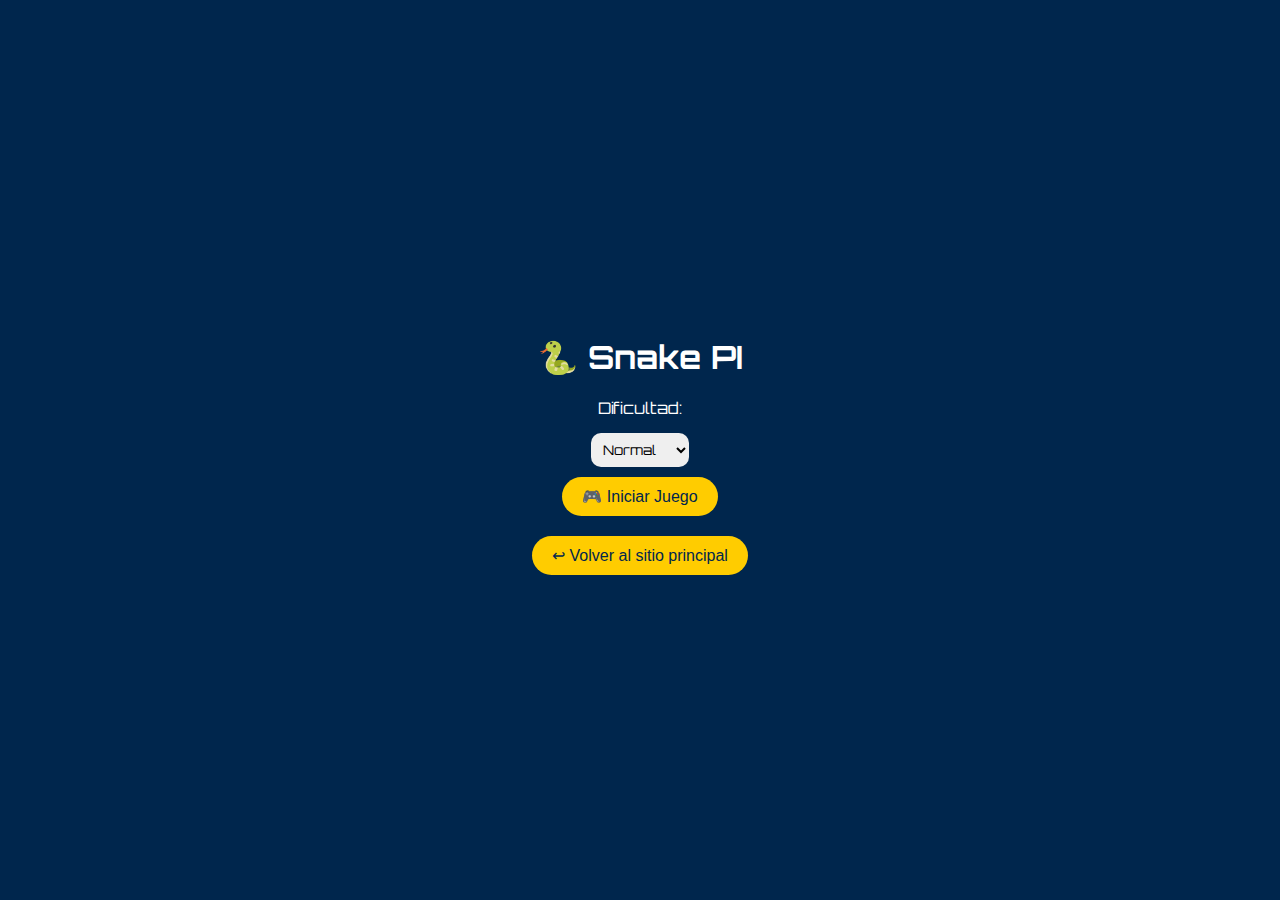
<file: juego.html>
<!DOCTYPE html>
<html lang="es">
<head>
  <meta charset="UTF-8" />
  <meta name="viewport" content="width=device-width, initial-scale=1.0"/>
  <title>Juego del Día de Pi</title>
  <link href="https://fonts.googleapis.com/css2?family=Orbitron&display=swap" rel="stylesheet">
  <style>
    body {
      margin: 0;
      background-color: #00264d;
      font-family: 'Orbitron', sans-serif;
      color: white;
      text-align: center;
    }
    #gameContainer {
      display: none;
      flex-direction: column;
      align-items: center;
      justify-content: center;
      height: 100vh;
    }
    #startScreen {
      height: 100vh;
      display: flex;
      flex-direction: column;
      justify-content: center;
      align-items: center;
    }
    canvas {
      background-color: #003d66;
      border: 3px solid white;
    }
    #score {
      font-size: 24px;
      margin: 10px 0;
    }
    .btn {
      background: #ffcc00;
      color: #00264d;
      padding: 10px 20px;
      border: none;
      border-radius: 20px;
      font-size: 16px;
      cursor: pointer;
      margin: 10px;
    }
    .btn:hover {
      background: white;
      color: black;
    }
    #controls {
      display: flex;
      gap: 10px;
      margin-top: 15px;
      flex-wrap: wrap;
      justify-content: center;
    }
    #gameOverMsg {
      font-size: 20px;
      margin-top: 10px;
    }
    select {
      padding: 8px;
      border-radius: 10px;
      border: none;
      margin-top: 15px;
      font-family: Orbitron;
    }
    @media(max-width: 600px) {
      canvas {
        width: 90vw;
        height: 90vw;
      }
    }

    body.no-scroll {
    overflow: hidden;
    touch-action: none;
  }
  </style>
</head>
<body>

  <div id="startScreen">
    <h1>🐍 Snake PI</h1>
    <label for="difficulty">Dificultad:</label>
    <select id="difficulty">
      <option value="200">Fácil</option>
      <option value="150" selected>Normal</option>
      <option value="100">Difícil</option>
      <option value="70">Extrema</option>
    </select>
    <button class="btn" onclick="startGame()">🎮 Iniciar Juego</button>
    <button class="btn" onclick="location.href='index.html'">↩ Volver al sitio principal</button>
  </div>

  <div id="gameContainer">
    <div id="score">Puntuación: 0</div>
    <canvas id="gameCanvas" width="300" height="300"></canvas>
    <div id="gameOverMsg"></div>
    <div id="controls">
      <button class="btn" onclick="toggleSound()">🔊 Sonido</button>
      <button class="btn" onclick="restartGame()">🔁 Reiniciar</button>
      <button class="btn" onclick="location.href='index.html'">↩ Volver</button>
    </div>
  </div>

  <script>
    const canvas = document.getElementById("gameCanvas");
    const ctx = canvas.getContext("2d");
    let box = 20;
    let snake = [{ x: 5, y: 5 }];
    let food = { x: 10, y: 10 };
    let direction = 'RIGHT';
    let score = 0;
    let gameInterval;
    let soundEnabled = true;
    const eatSound = new Audio('https://www.myinstants.com/media/sounds/pop-cat.mp3');
    let piDigits = "14159265358979323846264338327950288419716939937510";
    let piIndex = 0;
    let speed = 150;

    function drawGame() {
      ctx.fillStyle = "#003d66";
      ctx.fillRect(0, 0, canvas.width, canvas.height);

      // Dibujar cuerpo de serpiente con dígitos de Pi y borde
      snake.forEach((segment, index) => {
        ctx.fillStyle = "#00ccff";
        ctx.fillRect(segment.x * box, segment.y * box, box, box);

        // Borde del segmento
        ctx.strokeStyle = "#ffffff";
        ctx.lineWidth = 1.5;
        ctx.strokeRect(segment.x * box, segment.y * box, box, box);

        // Mostrar dígito correspondiente
        let digit = index === 0 ? "3" : piDigits[index - 1] || "";
        ctx.fillStyle = "#00264d";
        ctx.font = "16px Orbitron";
        ctx.fillText(digit, segment.x * box + 6, segment.y * box + 16);
      });

      // Dibujar comida
      ctx.fillStyle = "#ffcc00";
      ctx.font = "18px Orbitron";
      ctx.fillText("π", food.x * box + 5, food.y * box + 15);
    }

    function updateGame() {
      let head = { ...snake[0] };

      if (direction === 'LEFT') head.x--;
      if (direction === 'RIGHT') head.x++;
      if (direction === 'UP') head.y--;
      if (direction === 'DOWN') head.y++;

      if (
        head.x < 0 || head.x * box >= canvas.width ||
        head.y < 0 || head.y * box >= canvas.height ||
        snake.some(seg => seg.x === head.x && seg.y === head.y)
      ) {
        clearInterval(gameInterval);
        document.getElementById('gameOverMsg').innerHTML = `☠️ Game Over | Puntuación final: ${score}`;
        return;
      }

      if (head.x === food.x && head.y === food.y) {
        score++;
        document.getElementById("score").innerText = `Puntuación: ${score}`;
        if (soundEnabled) eatSound.play();
        if (piIndex < piDigits.length) piIndex++;
        food = {
          x: Math.floor(Math.random() * (canvas.width / box)),
          y: Math.floor(Math.random() * (canvas.height / box))
        };
      } else {
        snake.pop();
      }

      snake.unshift(head);
      drawGame();
    }

    function startGame() {
      speed = parseInt(document.getElementById("difficulty").value);
      document.getElementById("startScreen").style.display = "none";
      document.getElementById("gameContainer").style.display = "flex";
      snake = [{ x: 5, y: 5 }];
      direction = 'RIGHT';
      score = 0;
      piIndex = 0;
      document.getElementById("score").innerText = "Puntuación: 0";
      document.getElementById("gameOverMsg").innerText = "";
      food = { x: 10, y: 10 };
      clearInterval(gameInterval);
      gameInterval = setInterval(updateGame, speed);
    }

    function restartGame() {
      clearInterval(gameInterval);
      piIndex = 0;
      startGame();
    }

    function toggleSound() {
      soundEnabled = !soundEnabled;
      alert(`Sonido ${soundEnabled ? 'activado' : 'desactivado'}`);
    }

    document.addEventListener("keydown", (e) => {
      if (e.key === "ArrowUp" && direction !== "DOWN") direction = "UP";
      if (e.key === "ArrowDown" && direction !== "UP") direction = "DOWN";
      if (e.key === "ArrowLeft" && direction !== "RIGHT") direction = "LEFT";
      if (e.key === "ArrowRight" && direction !== "LEFT") direction = "RIGHT";
    });

    let xDown = null, yDown = null;
    canvas.addEventListener('touchstart', (e) => {
  document.body.classList.add('no-scroll');
  const firstTouch = e.touches[0];
  xDown = firstTouch.clientX;
  yDown = firstTouch.clientY;
}, { passive: false });

canvas.addEventListener('touchmove', (e) => {
  e.preventDefault(); // <-- esto evita que la página se desplace
  if (!xDown || !yDown) return;

  const xUp = e.touches[0].clientX;
  const yUp = e.touches[0].clientY;
  const xDiff = xDown - xUp;
  const yDiff = yDown - yUp;

  if (Math.abs(xDiff) > Math.abs(yDiff)) {
    if (xDiff > 0 && direction !== "RIGHT") direction = "LEFT";
    else if (xDiff < 0 && direction !== "LEFT") direction = "RIGHT";
  } else {
    if (yDiff > 0 && direction !== "DOWN") direction = "UP";
    else if (yDiff < 0 && direction !== "UP") direction = "DOWN";
  }

  xDown = null;
  yDown = null;
}, { passive: false });

  </script>
</body>
</html>
</file>
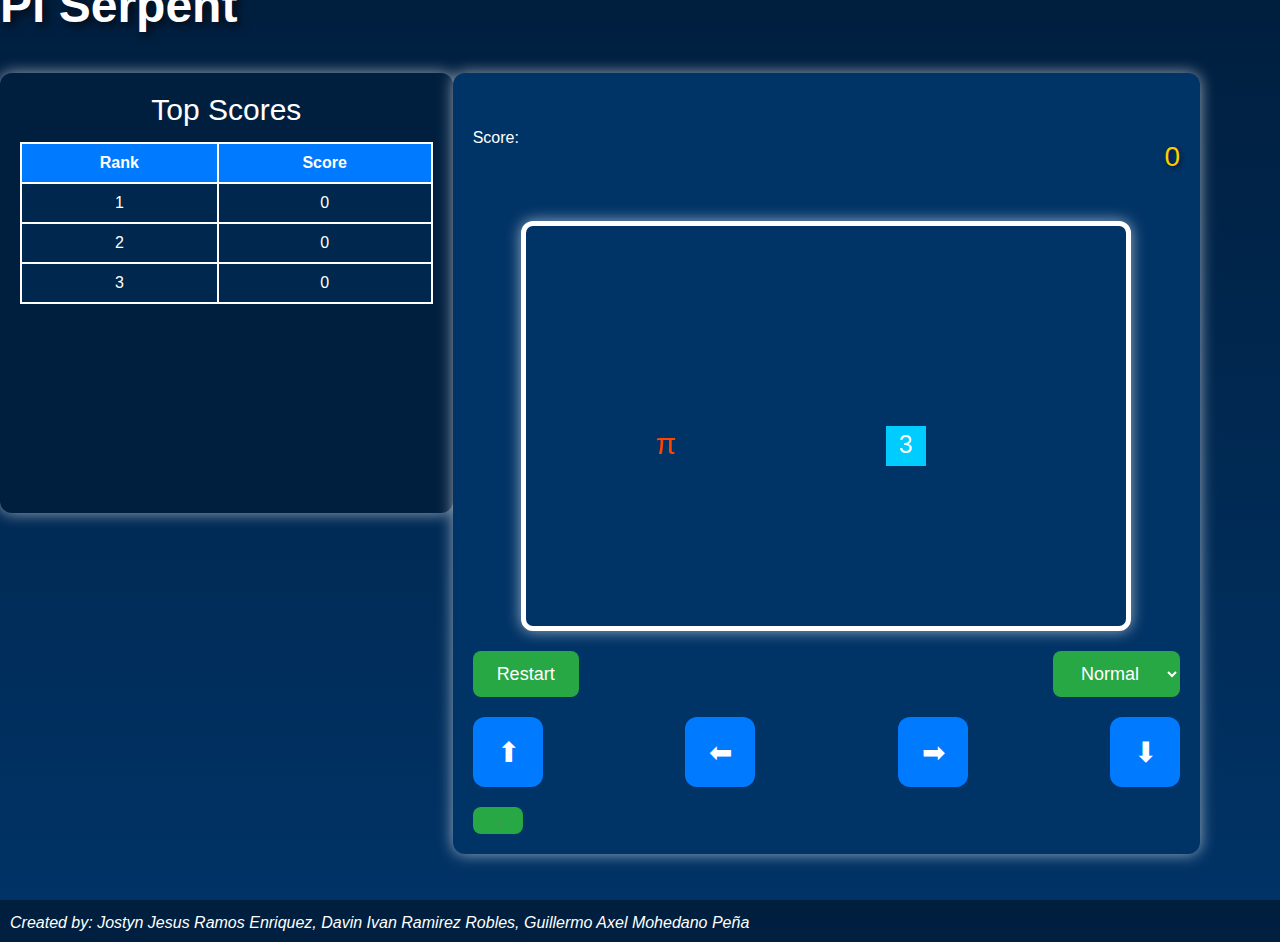
<file: pigame.html>
<!DOCTYPE html>
<html lang="en">
<head>
    <meta charset="UTF-8">
    <meta name="viewport" content="width=device-width, initial-scale=1.0">
    <title>Pi Serpent</title>
    <style>
        body {
            margin: 0;
            padding: 0;
            font-family: 'Arial', sans-serif;
            background: linear-gradient(to bottom, #001f3f, #003366);
            color: white;
            display: flex;
            justify-content: center;
            align-items: flex-start;
            height: 100vh;
            overflow: hidden;
            flex-direction: column;
        }

        h1 {
            font-size: 48px;
            margin: 20px 0;
            text-align: center;
            text-shadow: 4px 4px 10px rgba(0, 0, 0, 0.7);
        }

        .container {
            display: flex;
            justify-content: space-between;
            width: 100%;
            max-width: 1200px;
            margin-top: 20px;
        }

        .game-area {
            width: 60%;
            padding: 20px;
            background: #003366;
            border-radius: 12px;
            box-shadow: 0px 0px 15px rgba(255, 255, 255, 0.6);
        }

        .records-area {
            width: 35%;
            padding: 20px;
            background: #001f3f;
            border-radius: 12px;
            box-shadow: 0px 0px 15px rgba(255, 255, 255, 0.6);
            height: 400px;
            overflow-y: auto;
        }

        .game-buttons, .control-buttons {
            display: flex;
            justify-content: space-between;
            gap: 10px;
            margin-top: 20px;
        }

        button, select, input {
            padding: 12px 24px;
            font-size: 18px;
            cursor: pointer;
            background: #28a745;
            color: white;
            border: none;
            border-radius: 8px;
            transition: 0.3s;
        }

        button:hover, select:hover, input:hover {
            background: #218838;
        }

        .records-table {
            width: 100%;
            text-align: center;
            border-collapse: collapse;
        }

        .records-table th, .records-table td {
            padding: 10px;
            border: 2px solid white;
        }

        .records-table th {
            background-color: #007bff;
        }

        .records-table td {
            background-color: #00274d;
        }

        .footer {
            margin-top: 50px;
            color: white;
            font-size: 16px;
            font-style: italic;
            text-align: center;
            padding: 10px;
        }

        #scoreCount {
            font-size: 28px;
            color: #ffcc00;
            text-shadow: 2px 2px 5px rgba(0, 0, 0, 0.5);
        }

        canvas {
            display: block;
            margin: 20px auto;
            background-color: #003366;
            border: 5px solid #ffffff;
            border-radius: 12px;
            box-shadow: 0px 0px 15px rgba(255, 255, 255, 0.6);
        }

        .control-buttons .control-btn {
            width: 70px;
            height: 70px;
            font-size: 28px;
            background: #007bff;
            color: white;
            border: none;
            border-radius: 12px;
            cursor: pointer;
            transition: 0.3s;
        }

        .control-buttons .control-btn:hover {
            background: #0056b3;
        }

        .top-scores {
            font-size: 30px;
            margin-bottom: 15px;
            color: #ffffff;
            text-align: center;
        }

        .footer p {
            margin: 0;
        }
    </style>
</head>
<body>

    <h1>Pi Serpent</h1>

    <div class="container">
        <!-- Records Section -->
        <div class="records-area">
            <div class="top-scores">Top Scores</div>
            <table class="records-table">
                <thead>
                    <tr>
                        <th>Rank</th>
                        <th>Score</th>
                    </tr>
                </thead>
                <tbody id="recordsTable">
                    <tr><td>1</td><td>0</td></tr>
                    <tr><td>2</td><td>0</td></tr>
                    <tr><td>3</td><td>0</td></tr>
                </tbody>
            </table>
        </div>

        <!-- Game Section -->
        <div class="game-area">
            <div class="game-buttons">
                <p id="score">Score:</p>
                <p id="scoreCount">0</p>
            </div>

            <canvas id="gameCanvas" width="600" height="400"></canvas>

            <div class="game-buttons">
                <button id="restartButton" onclick="restartGame()">Restart</button>
                <select id="difficulty" onchange="changeDifficulty()">
                    <option value="200">Easy</option>
                    <option value="150" selected>Normal</option>
                    <option value="100">Hard</option>
                </select>
            </div>

            <div class="control-buttons">
                <button class="control-btn" onclick="moveUp()">⬆</button>
                <button class="control-btn" onclick="moveLeft()">⬅</button>
                <button class="control-btn" onclick="moveRight()">➡</button>
                <button class="control-btn" onclick="moveDown()">⬇</button>
            </div>

            <input type="color" id="colorPicker" onchange="changeSnakeColor(event)" style="margin-top: 20px;">
        </div>
    </div>

    <div class="footer">
        <p>Created by: Jostyn Jesus Ramos Enriquez, Davin Ivan Ramirez Robles, Guillermo Axel Mohedano Peña</p>
    </div>

    <script>
        const canvas = document.getElementById('gameCanvas');
        const ctx = canvas.getContext('2d');
        const scoreElement = document.getElementById('scoreCount');
        const colorPicker = document.getElementById('colorPicker');
        const recordsTable = document.getElementById('recordsTable');
        const cellSize = 40;
        let piDigits = "3." + "14159265358979323846264338327950288419716939937510".repeat(100);
        let snake = [{x: 200, y: 200}];
        let food = getRandomFoodPosition();
        let dx = cellSize, dy = 0;
        let piIndex = 1;
        let applesEaten = 0;
        let gameInterval;
        let speed = 150;
        let snakeColor = "#00ccff";

        // Track the top 3 scores
        let topScores = [0, 0, 0];

        function getRandomFoodPosition() {
            return {
                x: Math.floor(Math.random() * (canvas.width / cellSize)) * cellSize,
                y: Math.floor(Math.random() * (canvas.height / cellSize)) * cellSize
            };
        }

        function drawSnake() {
            snake.forEach((part, index) => {
                ctx.fillStyle = snakeColor;
                ctx.fillRect(part.x, part.y, cellSize, cellSize);
                ctx.fillStyle = "#ffffff";
                ctx.font = "25px Arial";
                ctx.textAlign = "center";
                ctx.textBaseline = "middle";
                ctx.fillText(piDigits[index] || "", part.x + cellSize / 2, part.y + cellSize / 2);
            });
        }

        function drawFood() {
            ctx.fillStyle = "#ff4500";
            ctx.font = "30px Arial";
            ctx.textAlign = "center";
            ctx.textBaseline = "middle";
            ctx.fillText("π", food.x + cellSize / 2, food.y + cellSize / 2);
        }

        function update() {
            ctx.clearRect(0, 0, canvas.width, canvas.height);
            drawFood();
            updateSnake();
            drawSnake();
            scoreElement.textContent = applesEaten;
        }

        function updateSnake() {
            const head = {x: snake[0].x + dx, y: snake[0].y + dy};
            if (head.x < 0 || head.x >= canvas.width || head.y < 0 || head.y >= canvas.height || checkCollision(head)) {
                gameOver();
                return;
            }
            snake.unshift(head);
            if (head.x === food.x && head.y === food.y) {
                food = getRandomFoodPosition();
                piIndex++;
                applesEaten++;
            } else {
                snake.pop();
            }
        }

        function checkCollision(head) {
            return snake.some((part, index) => index !== 0 && part.x === head.x && part.y === head.y);
        }

        function gameOver() {
            clearInterval(gameInterval);
            ctx.fillStyle = "white";
            ctx.font = "30px Arial";
            ctx.fillText("Game Over!", canvas.width / 2, canvas.height / 2);
            updateTopScores();
        }

        function updateTopScores() {
            topScores.push(applesEaten);
            topScores.sort((a, b) => b - a);
            topScores = topScores.slice(0, 3);
            renderTopScores();
        }

        function renderTopScores() {
            const rows = recordsTable.querySelectorAll('tr');
            rows.forEach((row, index) => {
                row.cells[1].textContent = topScores[index] || 0;
            });
        }

        function moveUp() { if (dy === 0) { dx = 0; dy = -cellSize; } }
        function moveDown() { if (dy === 0) { dx = 0; dy = cellSize; } }
        function moveLeft() { if (dx === 0) { dx = -cellSize; dy = 0; } }
        function moveRight() { if (dx === 0) { dx = cellSize; dy = 0; } }

        function restartGame() {
            snake = [{x: 200, y: 200}];
            food = getRandomFoodPosition();
            dx = cellSize;
            dy = 0;
            applesEaten = 0;
            piIndex = 1;
            speed = 150;
            snakeColor = "#00ccff";
            gameInterval = setInterval(update, speed);
            scoreElement.textContent = applesEaten;
        }

        function changeDifficulty() {
            speed = parseInt(document.getElementById('difficulty').value);
            clearInterval(gameInterval);
            gameInterval = setInterval(update, speed);
        }

        function changeSnakeColor(event) {
            snakeColor = event.target.value;
        }

        gameInterval = setInterval(update, speed);

        // Listen for keyboard arrow keys
        window.addEventListener("keydown", (event) => {
            if (event.key === "ArrowUp" && dy === 0) {
                dx = 0;
                dy = -cellSize;
            } else if (event.key === "ArrowDown" && dy === 0) {
                dx = 0;
                dy = cellSize;
            } else if (event.key === "ArrowLeft" && dx === 0) {
                dx = -cellSize;
                dy = 0;
            } else if (event.key === "ArrowRight" && dx === 0) {
                dx = cellSize;
                dy = 0;
            }
        });

        // Prevent page scrolling on arrow key presses
        window.addEventListener("keydown", (event) => {
            if (["ArrowUp", "ArrowDown", "ArrowLeft", "ArrowRight"].includes(event.key)) {
                event.preventDefault();
            }
        });
    </script>

</body>
</html>
</file>
